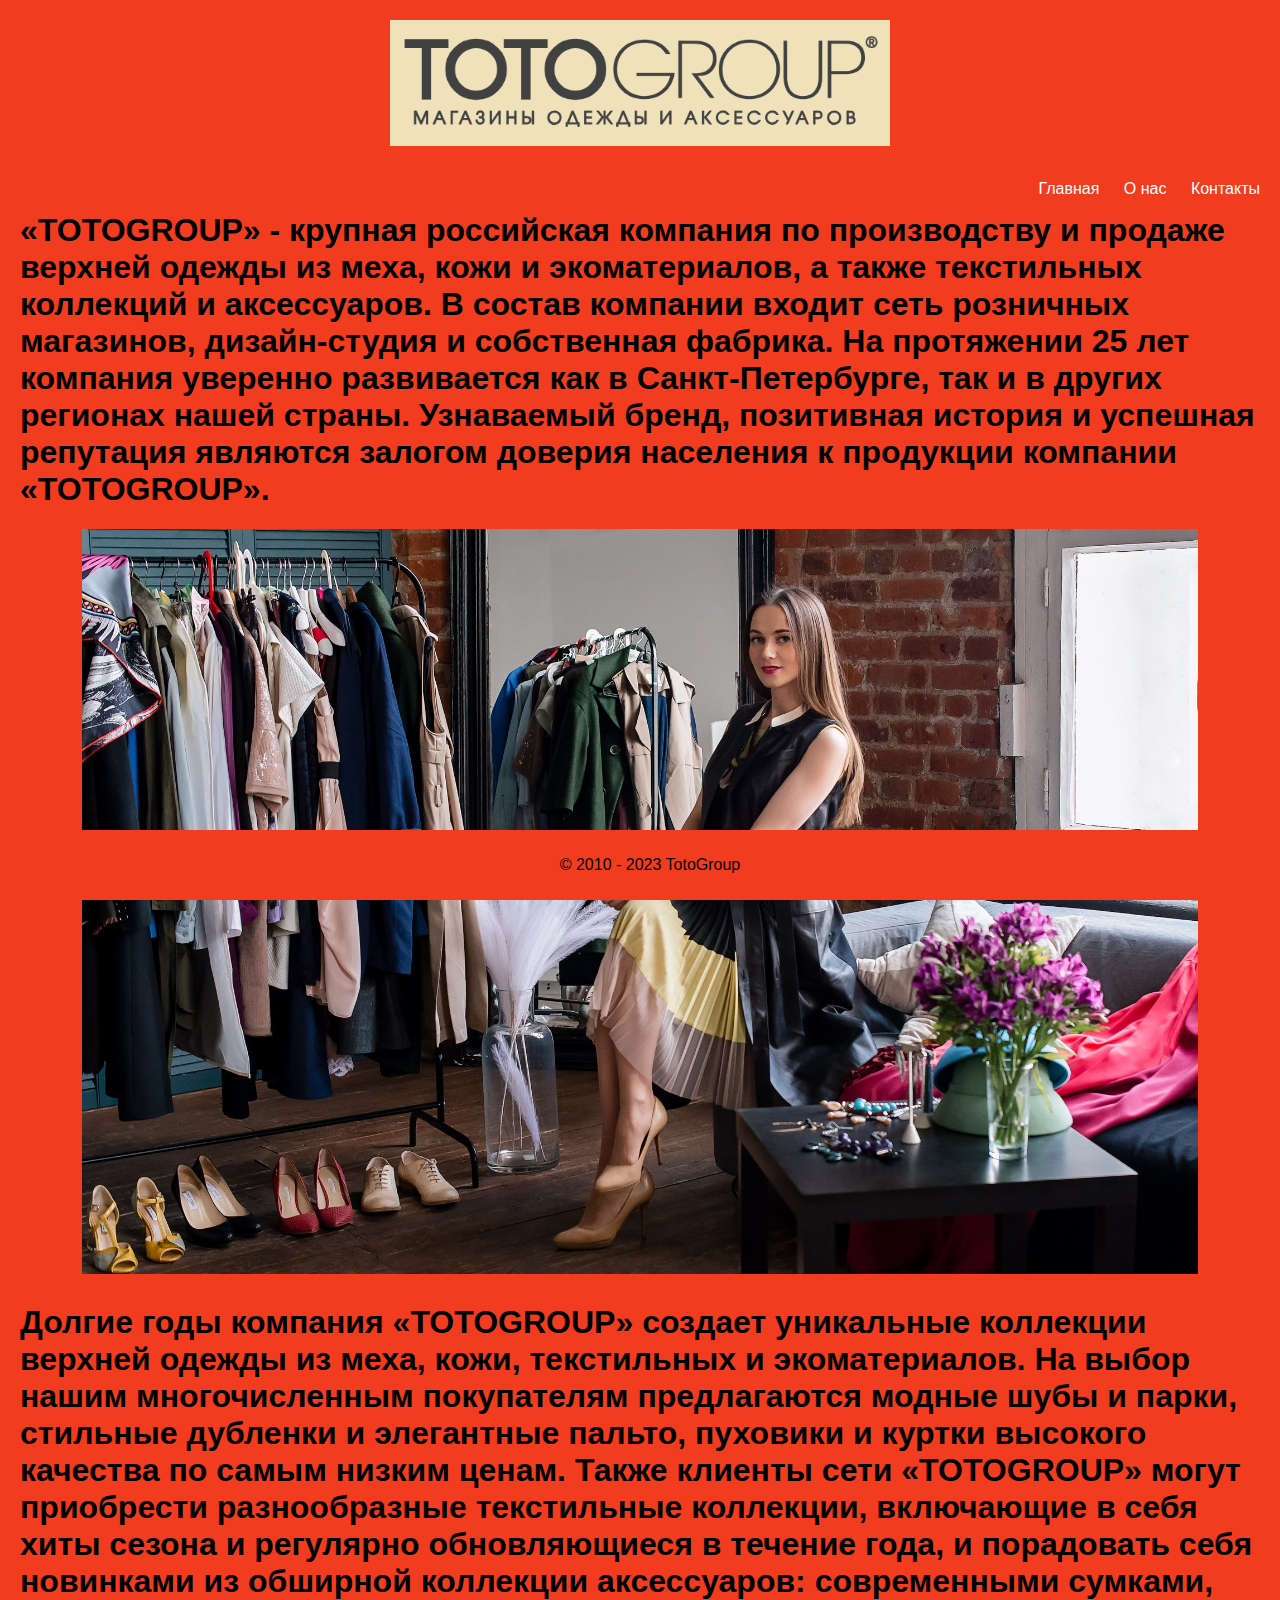
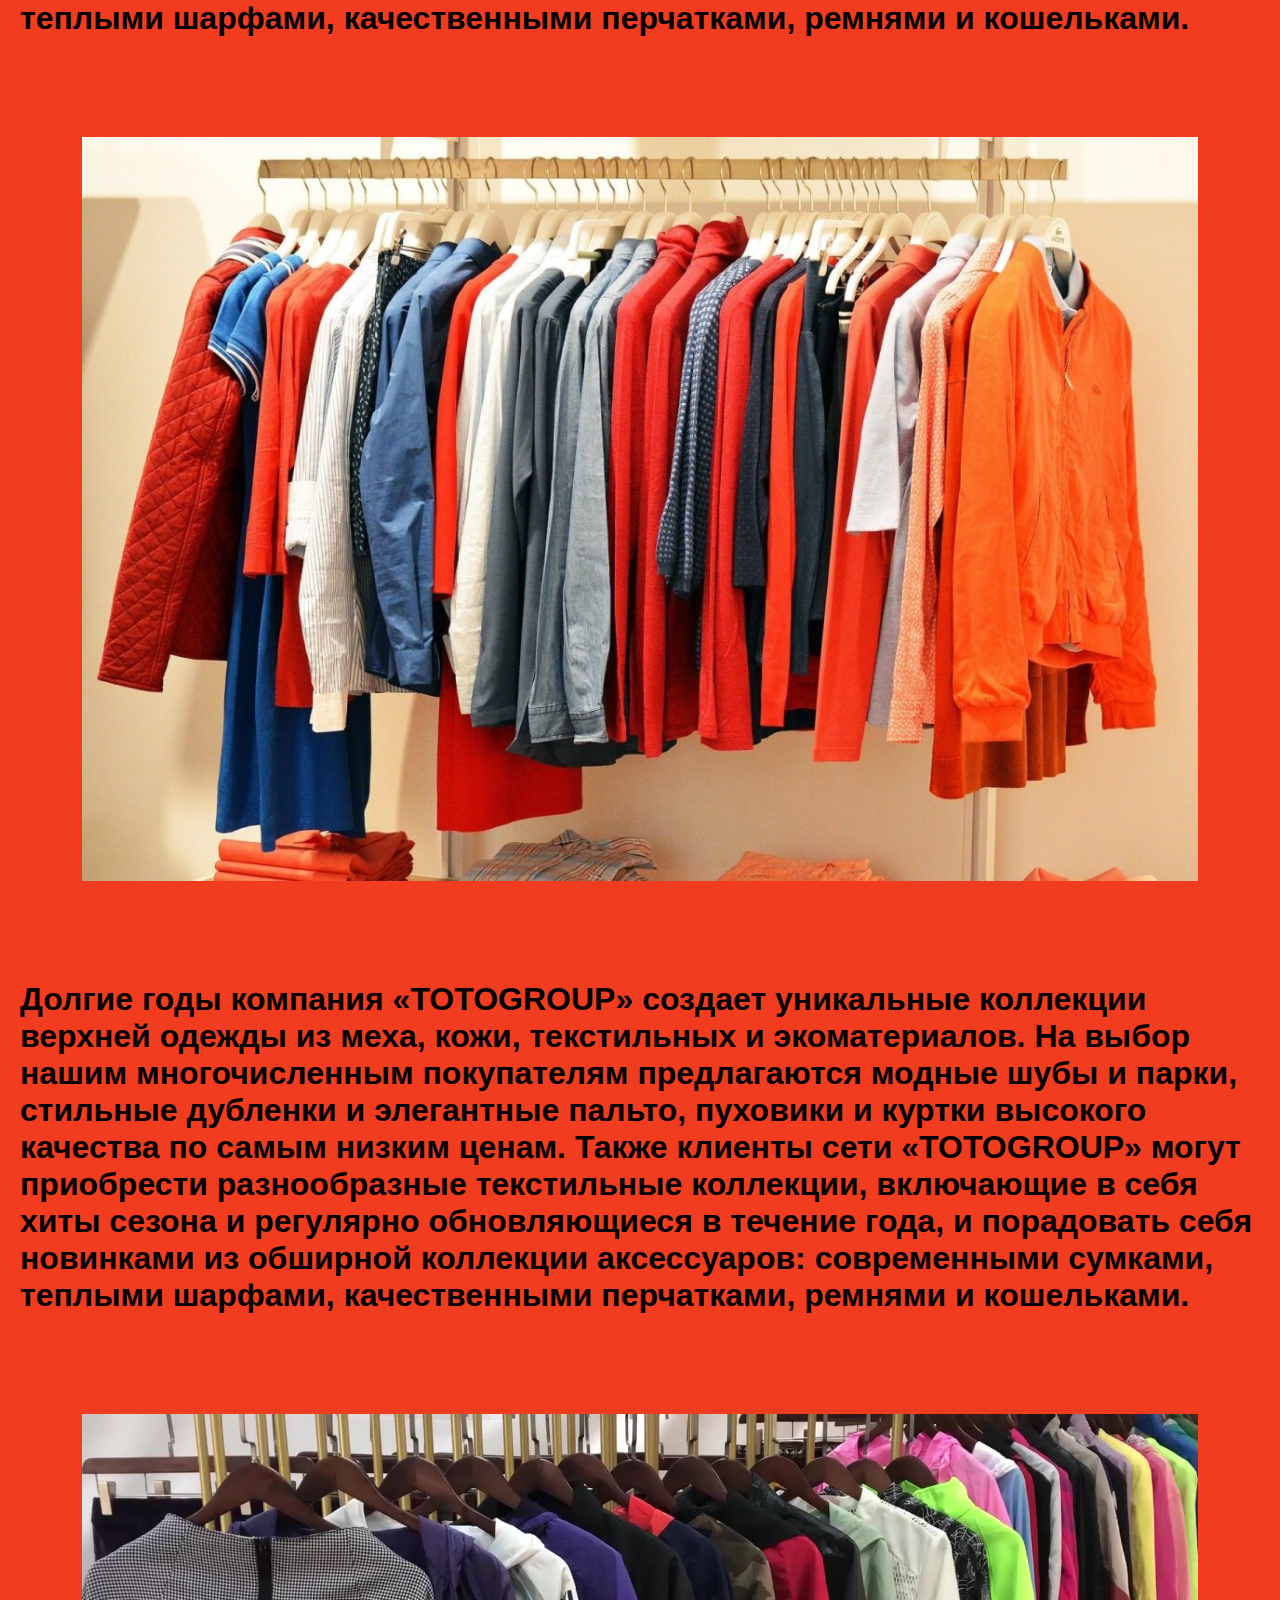
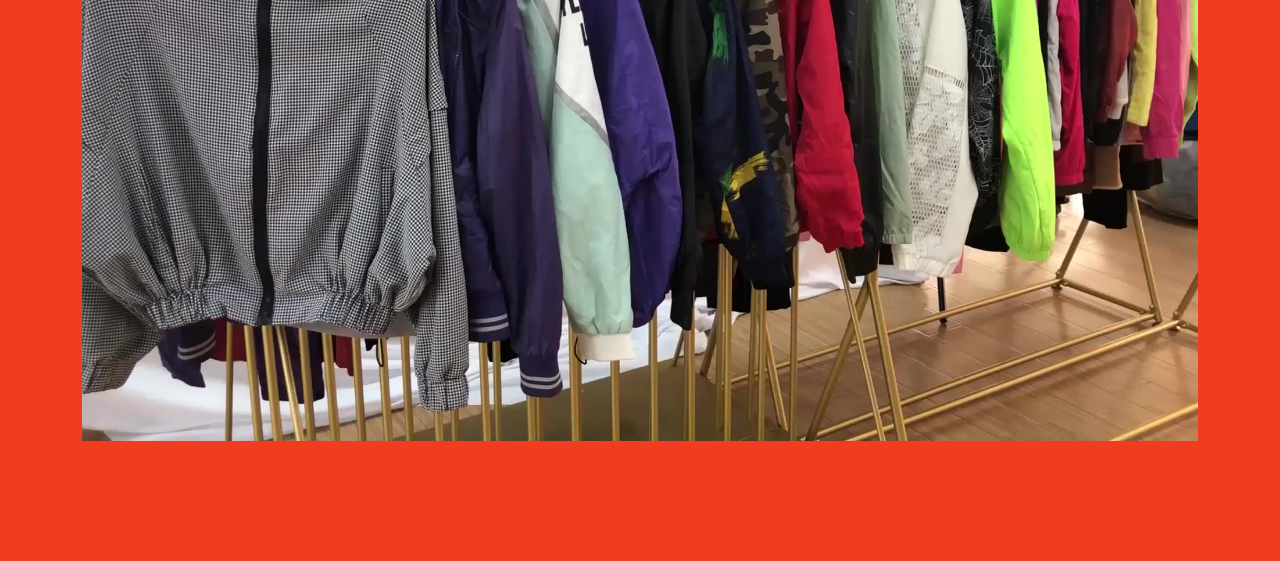
<file: index.html>
<!DOCTYPE html> 
<html lang="en"> 
<head> 
    <meta charset="UTF-8"> 
    <meta name="viewport" content="width=device-width, initial-scale=1.0"> 
    <title>TotoGroup</title> 
    <link rel="stylesheet" href="./styles/styles.css"> 
   
</head> 
<body> 
    <header> 
        
        <img class="footer" src= "./images/tt.png" alt="Иконка"> 
 
    </header> 
    <nav> 
        <ul> 
            <li><a href="./index.html">Главная</a></li> 
            <li><a href="./scripts/about.html">О нас</a></li> 
            <li><a href="./scripts/contact.html">Контакты</a></li> 
        </ul> 
    </nav> 
 
    <main> 
        
        <h1>«TOTOGROUP» - крупная  российская компания по производству и продаже верхней одежды из меха, кожи и экоматериалов, 
            а также текстильных коллекций и аксессуаров. В  состав компании  входит сеть розничных магазинов, дизайн-студия и собственная фабрика.
             На протяжении 25 лет компания уверенно развивается как в Санкт-Петербурге, так и в других регионах нашей страны. 
             Узнаваемый бренд, позитивная история и успешная репутация являются залогом доверия населения к продукции компании «TOTOGROUP».</h1>
            <h1><img class="main-img " src= "./images/dev.jpg">  </h1>
            <h1>

            </h1>
            <h1>Долгие годы компания «TOTOGROUP» создает уникальные коллекции верхней одежды из меха, кожи, текстильных и экоматериалов. 
                На выбор нашим многочисленным покупателям предлагаются  модные шубы и парки, стильные дубленки и элегантные пальто, пуховики 
                и куртки высокого качества по самым низким ценам. Также клиенты сети «TOTOGROUP» могут приобрести разнообразные текстильные коллекции, 
                включающие в себя хиты сезона и регулярно обновляющиеся в течение года, и порадовать себя новинками из обширной коллекции аксессуаров: 
                современными сумками, теплыми шарфами, качественными перчатками, ремнями и кошельками.</h3>
            <img class="images " src= "./images/hranenie-odezhdy.jpg">

        </h1>
        <h1>Долгие годы компания «TOTOGROUP» создает уникальные коллекции верхней одежды из меха, кожи, текстильных и экоматериалов. 
            На выбор нашим многочисленным покупателям предлагаются  модные шубы и парки, стильные дубленки и элегантные пальто, пуховики 
            и куртки высокого качества по самым низким ценам. Также клиенты сети «TOTOGROUP» могут приобрести разнообразные текстильные коллекции, 
            включающие в себя хиты сезона и регулярно обновляющиеся в течение года, и порадовать себя новинками из обширной коллекции аксессуаров: 
            современными сумками, теплыми шарфами, качественными перчатками, ремнями и кошельками.</h3>
        <img class="images " src= "./images/stend.jpg">
        
    </main> 
 
    <footer> 
        <p>© 2010 - 2023 TotoGroup</p> 
    </footer> 
     
</body> 
</html>
</file>
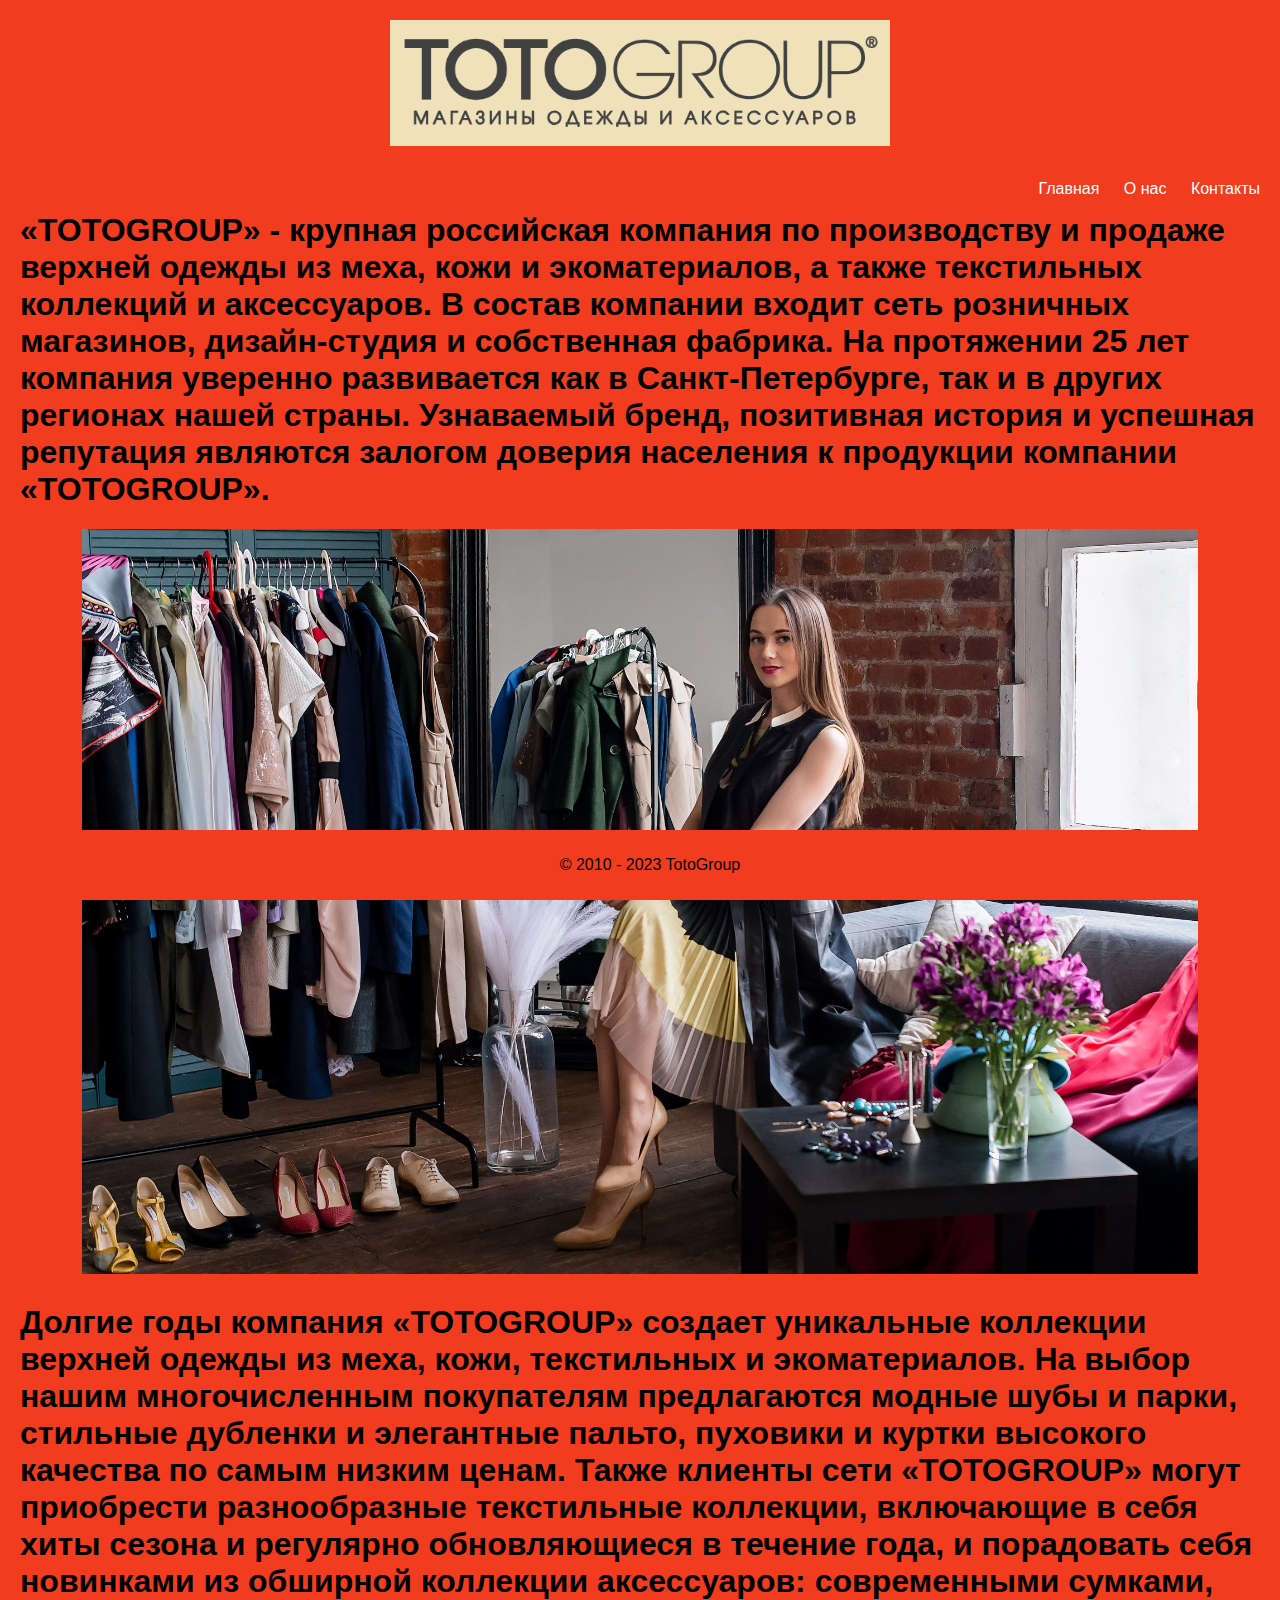
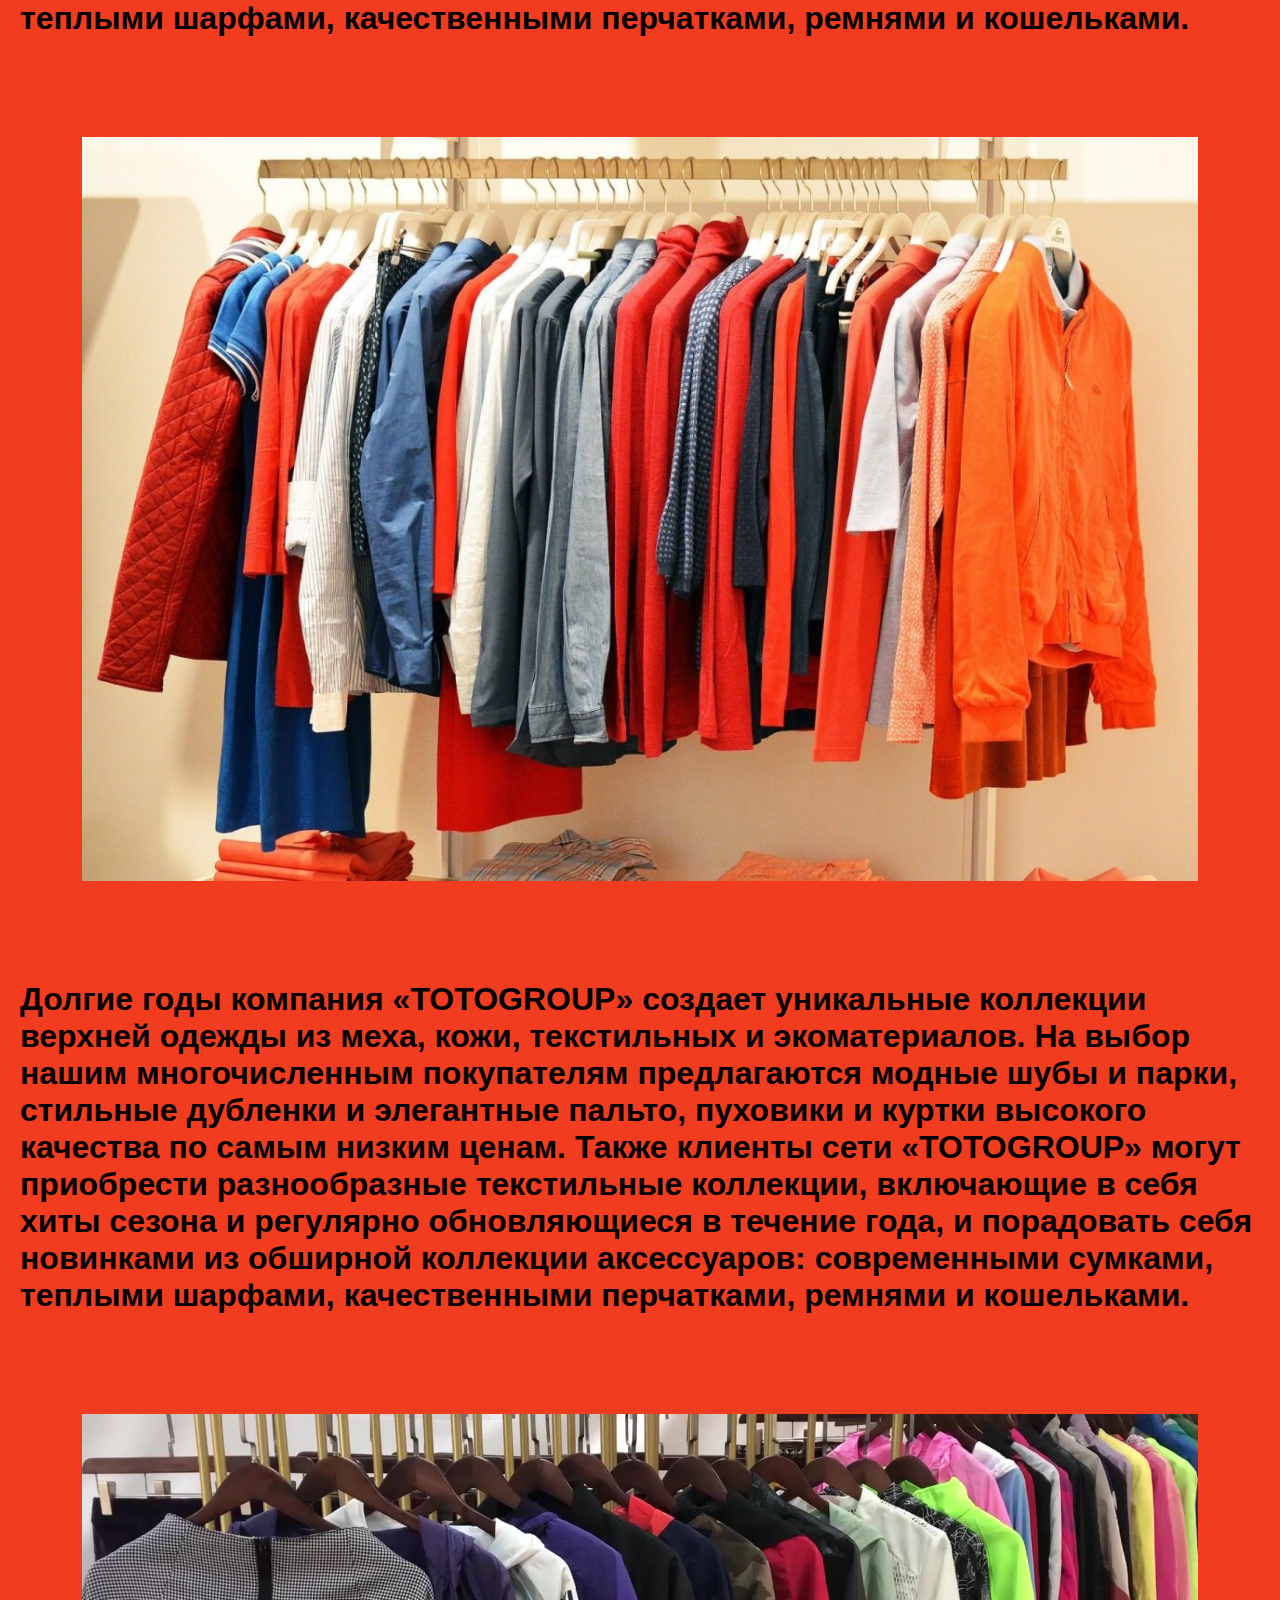
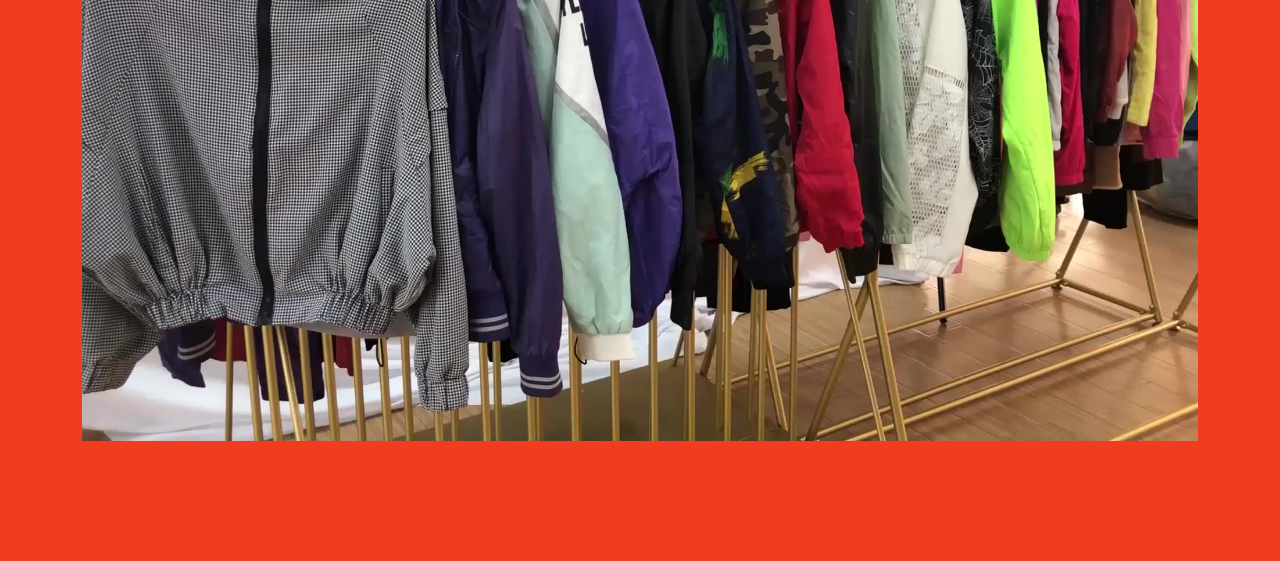
<file: scripts/index.html>
<!DOCTYPE html> 
<html lang="en"> 
<head> 
    <meta charset="UTF-8"> 
    <meta name="viewport" content="width=device-width, initial-scale=1.0"> 
    <title>TotoGroup</title> 
    <link rel="stylesheet" href="/styles/styles.css"> 
   
</head> 
<body> 
    <header> 
        
        <img class="footer" src= "..\images\tt.png" alt="Иконка"> 
 
    </header> 
    <nav> 
        <ul> 
            <li><a href="index.html">Главная</a></li> 
            <li><a href="about.html">О нас</a></li> 
            <li><a href="contact.html">Контакты</a></li> 
        </ul> 
    </nav> 
 
    <main> 
        
        <h1>«TOTOGROUP» - крупная  российская компания по производству и продаже верхней одежды из меха, кожи и экоматериалов, 
            а также текстильных коллекций и аксессуаров. В  состав компании  входит сеть розничных магазинов, дизайн-студия и собственная фабрика.
             На протяжении 25 лет компания уверенно развивается как в Санкт-Петербурге, так и в других регионах нашей страны. 
             Узнаваемый бренд, позитивная история и успешная репутация являются залогом доверия населения к продукции компании «TOTOGROUP».</h1>
            <h1><img class="main-img " src= "..\images\dev.jpg">  </h1>
            <h1>

            </h1>
            <h1>Долгие годы компания «TOTOGROUP» создает уникальные коллекции верхней одежды из меха, кожи, текстильных и экоматериалов. 
                На выбор нашим многочисленным покупателям предлагаются  модные шубы и парки, стильные дубленки и элегантные пальто, пуховики 
                и куртки высокого качества по самым низким ценам. Также клиенты сети «TOTOGROUP» могут приобрести разнообразные текстильные коллекции, 
                включающие в себя хиты сезона и регулярно обновляющиеся в течение года, и порадовать себя новинками из обширной коллекции аксессуаров: 
                современными сумками, теплыми шарфами, качественными перчатками, ремнями и кошельками.</h3>
            <img class="images " src= "..\images\hranenie-odezhdy.jpg">

        </h1>
        <h1>Долгие годы компания «TOTOGROUP» создает уникальные коллекции верхней одежды из меха, кожи, текстильных и экоматериалов. 
            На выбор нашим многочисленным покупателям предлагаются  модные шубы и парки, стильные дубленки и элегантные пальто, пуховики 
            и куртки высокого качества по самым низким ценам. Также клиенты сети «TOTOGROUP» могут приобрести разнообразные текстильные коллекции, 
            включающие в себя хиты сезона и регулярно обновляющиеся в течение года, и порадовать себя новинками из обширной коллекции аксессуаров: 
            современными сумками, теплыми шарфами, качественными перчатками, ремнями и кошельками.</h3>
        <img class="images " src= "..\images\stend.jpg">
           
    </main> 
 
    <footer> 
        <p>© 2010 - 2023 TotoGroup</p> 
    </footer> 
     
</body> 
</html>
</file>
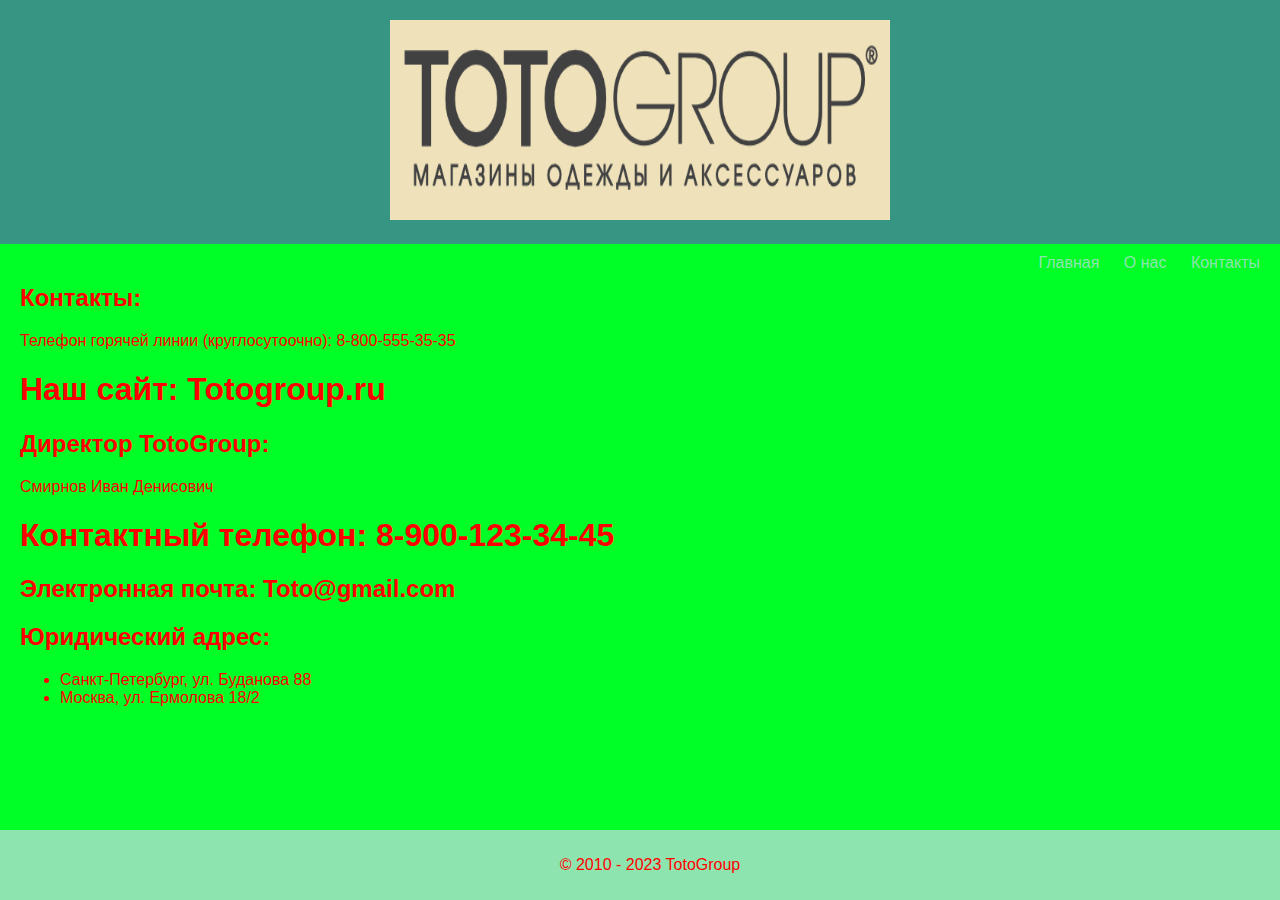
<file: scripts/about.html>
<!DOCTYPE html> 
<html lang="en"> 
<head> 
    <meta charset="UTF-8"> 
    <meta name="viewport" content="width=device-width, initial-scale=1.0"> 
    <title>TotoGroup</title> 
    <link rel="stylesheet" href="../styles/about.css"> 
</head> 
<body> 
    <header> 
        
        <img class="footer" src= "../images/tt.png" alt="Иконка сельского хозяйства"> 
 
    </header> 
    <nav> 
        <ul> 
            <li><a href="../index.html">Главная</a></li> 
            <li><a href="./about.html">О нас</a></li> 
            <li><a href="./contact.html">Контакты</a></li> 
        </ul> 
    </nav> 
 
   
<main>
    <section>
        <h2>Контакты:</h2>
        <p>Телефон горячей линии (круглосутоочно): 8-800-555-35-35</p>
        <h1>Наш сайт: Totogroup.ru</h1>
    </section>

    <section>
        <h2>Директор TotoGroup:</h2>
        <p>	
            Смирнов Иван Денисович</p>
            <h1>Контактный телефон: 8-900-123-34-45</h1>
            <h2>Электронная почта: Toto@gmail.com</h2>
    </section>

    <section>
        <h2>Юридический адрес:</h2>
        <ul>
            <li>Санкт-Петербург, ул. Буданова 88</li>
            <li>Москва, ул. Ермолова 18/2</li>
        </ul>
    </section>
</main>

<footer>
    <p>© 2010 - 2023 TotoGroup</p>
</footer>

</body>
</html>
</file>
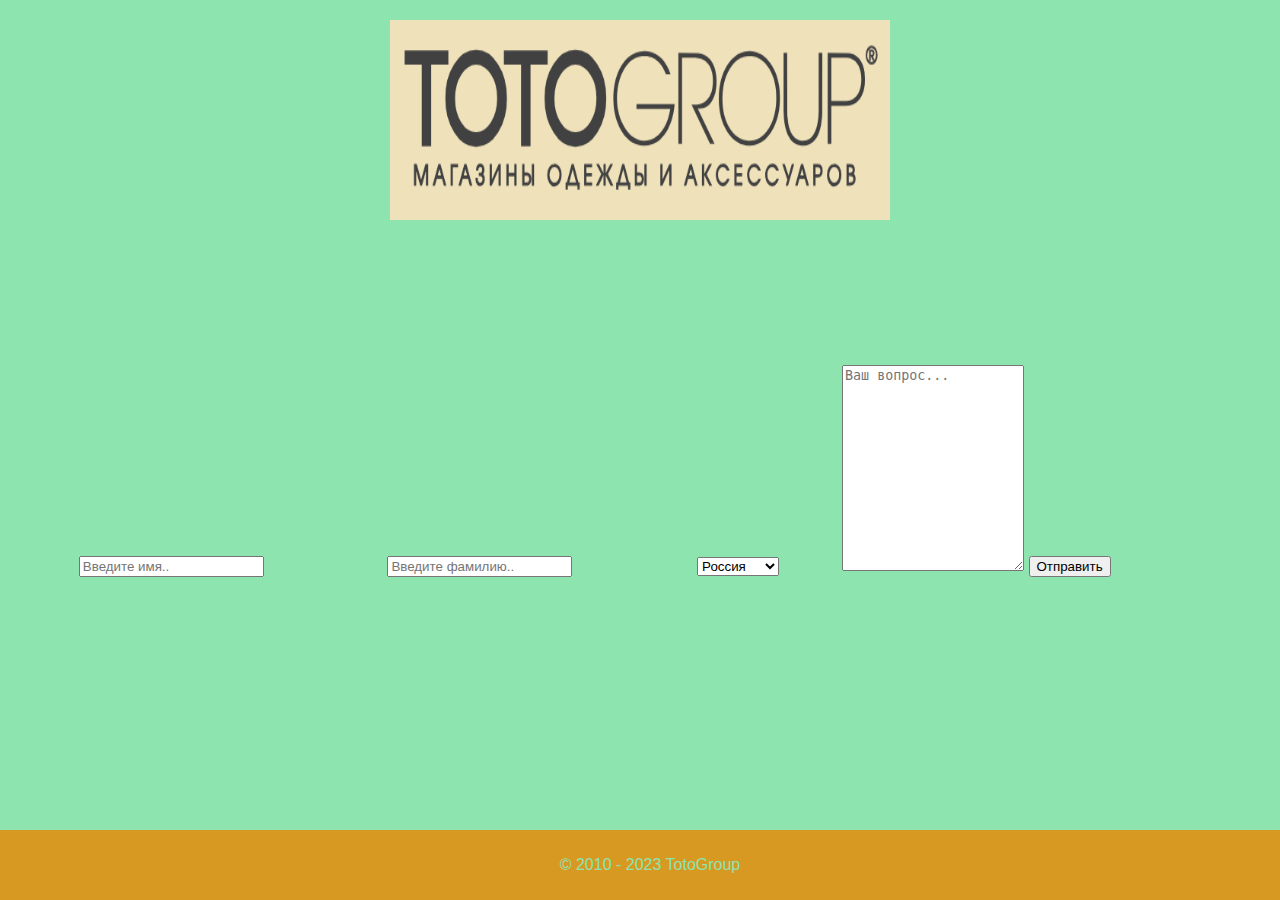
<file: scripts/contact.html>
<!DOCTYPE html>
<html lang="en">
  <head>
    <meta charset="UTF-8" />
    <meta name="viewport" content="width=device-width, initial-scale=1.0" />
    <title>TotoGroup</title>
    <link rel="stylesheet" href="../styles/contact.css" />
  </head>
  <body>
    <header>
      <img class="" src="../images/tt.png" alt="Иконка" />
    </header>
    <nav>
      <ul>
        <li><a href="../index.html">Главная</a></li>
        <li><a href="./about.html">О нас</a></li>
        <li><a href="./contact.html">Контакты</a></li>
      </ul>
    </nav>

    <title>Контакты</title>

    <h1>Оставить пожелание</h1>

    <h3>
      Вы можете также задать вопрос и наш менеджер вам обязательно ответит!
    </h3>

    <div class="container">
      <form action="../action_page.php">
        <label for="fname">Ваше имя</label>
        <input
          type="text"
          id="fname"
          name="firstname"
          placeholder="Введите имя.."
        />

        <label for="lname">Ваша фамилия</label>
        <input
          type="text"
          id="lname"
          name="lastname"
          placeholder="Введите фамилию.."
        />

        <label for="country">Укажите страну</label>
        <select id="country" name="country">
          <option value="australia">Россия</option>
          <option value="canada">Германия</option>
          <option value="usa">США</option>
          <option value="usa">Италия</option>
          <option value="australia">Мексика</option>
          <option value="canada">Франция</option>
          <option value="usa">Япония</option>
          <option value="usa">Польша</option>
        </select>

        <label for="subject">Вопрос</label>
        <textarea
          id="subject"
          name="subject"
          placeholder="Ваш вопрос..."
          style="height: 200px"
        ></textarea>

        <input type="submit" value="Отправить" />
      </form>
    </div>

    <footer>
      <p>© 2010 - 2023 TotoGroup</p>
    </footer>
  </body>
</html>
</file>
<file: styles/styles.css>
body {
    font-family: Arial, sans-serif;
    background-color: #f13c20;
    color: #000;
    margin: 0;
    padding: 0;
}

header {
    background-color: #f13c20;
    padding: 20px;
    text-align: center;
}

header h1 {
    margin: 0;
}

header img {
    width: 100%; /* Изменено для адаптивности */
    height: auto;
    max-width: 500px; /* Ограничиваем максимальную ширину изображения */
}

nav {
    float: right;
    margin-top: 10px;
}

nav ul {
    list-style-type: none;
    margin: 0;
    padding: 0;
}

nav li {
    display: inline-block;
    margin-right: 20px;
}

nav a {
    text-decoration: none;
    color: #fff;
}

main {
    padding: 20px;
}

footer {
    background-color: #f13c20;
    text-align: center;
    padding: 10px;
    position: fixed;
    bottom: 0;
    width: 100%;
}

.main-img {
    margin-left: 5%; /* Изменено для адаптивности */
    width: 90%; /* Изменено для адаптивности */
    height: auto;
}

.images {
    width: 90%; /* Изменено для адаптивности */
    height: auto;
    margin: 100px auto; /* Центрируем изображение */
    display: block;
}

@media only screen and (max-width: 100px) {
    .main-img, .images {
        width:  100%;
        margin-left: 0px;
        font-size: 16px;
        line-height: 1.6;
    }
}
</file>
<file: styles/about.css>
body {
    font-family: Arial, sans-serif;
    background-color: #00ff26;
    color: #ff0000;
    margin: 0;
    padding: 0;
}

header {
    background-color: #379683;
    padding: 20px;
    text-align: center;
}

header h1 {
    margin: 0;
}

header img {
    width: 500px;
    height: 200px;
}

nav {
    float: right;
    margin-top: 10px;
}

nav ul {
    list-style-type: none;
    margin: 0;
    padding: 0;
}

nav li {
    display: inline-block;
    margin-right: 20px;
}

nav a {
    text-decoration: none;
    color: #8EE4AF;
}

main {
    padding: 20px;
}

footer {
    background-color: #8EE4AF;
    text-align: center;
    padding: 10px;
    position: fixed;
    bottom: 0;
    width: 100%;
}

main-img {
    width: 500px;
    height: 200px;
}
</file>
<file: styles/contact.css>
body {
    font-family: Arial, sans-serif;
    background-color: #8EE4AF;
    color: #8EE4AF;
    margin: 0;
    padding: 0;
}

header {
    background-color: #8EE4AF;
    padding: 20px;
    text-align: center;
}

header h1 {
    margin: 0;
}

header img {
    width: 500px;
    height: 200px;
}

nav {
    float: right;
    margin-top: 10px;
}

nav ul {
    list-style-type: none;
    margin: 0;
    padding: 0;
}

nav li {
    display: inline-block;
    margin-right: 20px;
}

nav a {
    text-decoration: none;
    color: #8EE4AF;
}

main {
    padding: 20px;
}

footer {
    background-color: #D79922;
    text-align: center;
    padding: 10px;
    position: fixed;
    bottom: 0;
    width: 100%;
}

main-img {
    width: 500px;
    height: 200px;
}
</file>
